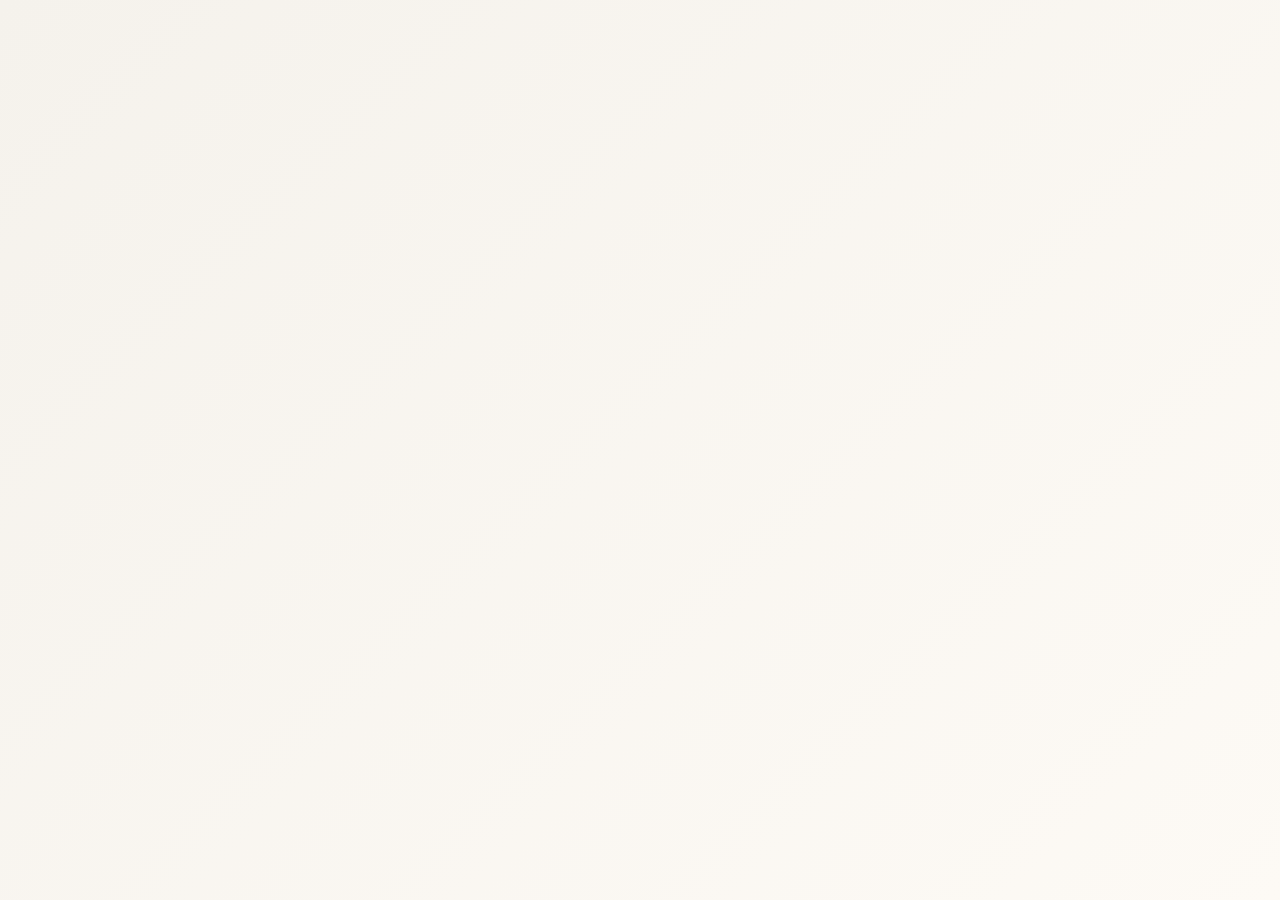
<file: contacto.html>
<!DOCTYPE html>
<html lang="es">
<head>
    <meta charset="UTF-8">
    <meta name="viewport" content="width=device-width, initial-scale=1.0">
    <title>Contacto - Yoscafé</title>
    <link rel="stylesheet" href="contacto.css">
</head>
<body>

    <div class="container">
        <header>
            <h1>Hablemos de Café</h1>
            <p>¿Tienes alguna pregunta, sugerencia o simplemente quieres saludar?</p>
        </header>

        <section class="contact-info">
            <h2>Nuestros Datos</h2>
            <p><strong>Email:</strong> <a href="mailto:info@yoscafe.com">info@yoscafe.com</a></p>
            <p><strong>Teléfono:</strong> <a href="tel:+573101234567">+57 310 123 4567</a></p>
            <p><strong>Dirección:</strong> Calle 123 #45-67, Bogotá, Colombia</p>
        </section>

        <section class="form-section">
            <h2>Envíanos un Mensaje</h2>
            <form id="contactForm" action="https://formspree.io/f/mnnvjery" method="POST">
                <div class="form-group">
                    <label for="name">Nombre:</label>
                    <input type="text" id="name" name="name" placeholder="Tu nombre completo" required>
                </div>

                <div class="form-group">
                    <label for="email">Email:</label>
                    <input type="email" id="email" name="_replyto" placeholder="tu.email@ejemplo.com" required>
                </div>

                <div class="form-group">
                    <label for="message">Mensaje:</label>
                    <textarea id="message" name="message" rows="5" placeholder="Cuéntanos tu consulta..." required></textarea>
                </div>

                <button type="submit">Enviar Mensaje</button>

                <div id="formMessage" class="form-message"></div>
            </form>
            </section>
    </div>

    <script src="contacto.js"></script>
</body>
</html>
</file>
<file: contacto.css>
@import url('https://fonts.googleapis.com/css2?family=Merriweather:wght@300;400;700&family=Open+Sans:wght@300;400;600;700&display=swap');

:root {
    --primary-brown: #6b3e0f; 
    --secondary-brown: #8a5a2b; 
    --cream-light: #fdfaf5; 
    --off-white: #f5f2ec; 
    --accent-blue-green: #5a8a86; 
    --text-dark: #333333;
    --text-light: #fdfdfd;
    --border-subtle: rgba(0, 0, 0, 0.08);
    --shadow-soft: rgba(0, 0, 0, 0.1);
    --shadow-medium: rgba(0, 0, 0, 0.2);
    --shadow-strong: rgba(0, 0, 0, 0.35);
    --button-gradient-start: #8d6b46; 
    --button-gradient-end: #6b3e0f;
}

* {
    box-sizing: border-box;
    margin: 0;
    padding: 0;
}

body {
    font-family: 'Open Sans', sans-serif;
    color: var(--primary-brown);
    display: flex;
    justify-content: center;
    align-items: center;
    min-height: 100vh;
    padding: 20px;
    background: linear-gradient(135deg, var(--off-white) 0%, var(--cream-light) 100%);
    animation: none;
    overflow: auto;
}

.container {
    background: var(--cream-light);
    border: 1px solid var(--border-subtle);
    border-radius: 12px;
    max-width: 500px;
    width: 100%;
    padding: 30px 40px; 
    box-shadow: 0 10px 25px var(--shadow-medium);
    text-align: center;
    transition: transform 0.3s ease, box-shadow 0.3s ease;
    opacity: 0;
    transform: translateY(20px);
    animation: fadeInSlideUp 0.8s ease-out forwards 0.2s;
}

@keyframes fadeInSlideUp {
    to {
        opacity: 1;
        transform: translateY(0);
    }
}

.container:hover {
    transform: translateY(-5px);
    box-shadow: 0 15px 35px var(--shadow-strong);
}

header h1 {
    margin: 0 0 8px; 
    font-size: 2.8rem;
    font-weight: 700;
    color: var(--primary-brown);
    letter-spacing: 0.5px;
    line-height: 1.2;
    font-family: 'Merriweather', serif;
    text-shadow: 1px 1px 2px rgba(0, 0, 0, 0.1);
}

header p {
    margin: 0 0 25px; 
    font-size: 1.05rem;
    font-style: italic;
    color: var(--secondary-brown);
    opacity: 0.9;
}

.contact-info {
    margin-bottom: 25px; 
    padding-bottom: 15px; 
    border-bottom: 1px dashed var(--border-subtle);
}

.contact-info h2 {
    font-size: 1.6rem;
    margin-bottom: 10px; 
    color: var(--primary-brown);
    position: relative;
    display: inline-block;
    padding-bottom: 4px; 
    font-family: 'Merriweather', serif;
}

.contact-info h2::after {
    content: '';
    position: absolute;
    left: 50%;
    transform: translateX(-50%);
    bottom: 0;
    width: 50px;
    height: 2px;
    background-color: var(--accent-blue-green);
    border-radius: 1px;
}

.contact-info p {
    margin: 4px 0; 
    font-size: 1rem;
    line-height: 1.6;
    color: var(--text-dark);
}

.contact-info a {
    color: var(--primary-brown);
    text-decoration: none;
    font-weight: 600;
    transition: color 0.3s ease, transform 0.2s ease;
    display: inline-block;
}

.contact-info a:hover {
    color: var(--accent-blue-green);
    transform: translateY(-2px);
}

.form-section h2 {
    font-size: 1.6rem;
    margin-bottom: 15px; 
    color: var(--primary-brown);
    position: relative;
    display: inline-block;
    padding-bottom: 4px; 
    font-family: 'Merriweather', serif;
}

.form-section h2::after {
    content: '';
    position: absolute;
    left: 50%;
    transform: translateX(-50%);
    bottom: 0;
    width: 50px;
    height: 2px;
    background-color: var(--accent-blue-green);
    border-radius: 1px;
}

form {
    display: flex;
    flex-direction: column;
    gap: 15px;
    text-align: left;
}


.form-group {
    display: flex;
    flex-direction: column;
    gap: 4px; 
}

label {
    font-weight: 600;
    font-size: 0.95rem;
    color: var(--text-dark);
}

input[type="text"],
input[type="email"],
textarea {
    padding: 10px 15px; 
    border: 1px solid var(--border-subtle);
    border-radius: 8px;
    font-size: 1rem;
    transition: border-color 0.3s ease, box-shadow 0.3s ease, background-color 0.3s ease;
    resize: vertical;
    background-color: var(--off-white);
    color: var(--text-dark);
    font-family: 'Open Sans', sans-serif;
}

input[type="text"]::placeholder,
input[type="email"]::placeholder,
textarea::placeholder {
    color: #999;
    opacity: 0.8;
}

input[type="text"]:focus,
input[type="email"]:focus,
textarea:focus {
    border-color: var(--accent-blue-green);
    outline: none;
    box-shadow: 0 0 0 3px rgba(90, 138, 134, 0.3);
    background-color: #ffffff;
}

button {
    background: linear-gradient(45deg, var(--button-gradient-start), var(--button-gradient-end));
    color: var(--text-light);
    font-size: 1.1rem; 
    font-weight: 700;
    padding: 12px 20px; 
    border: none;
    border-radius: 10px;
    cursor: pointer;
    box-shadow: 0 6px 12px var(--shadow-soft);
    transition: background 0.3s ease, transform 0.2s ease, box-shadow 0.3s ease;
    letter-spacing: 0.5px; 
    font-family: 'Open Sans', sans-serif;
}

button:hover {
    background: linear-gradient(45deg, var(--button-gradient-end), var(--button-gradient-start));
    transform: translateY(-2px);
    box-shadow: 0 8px 15px var(--shadow-medium);
}

button:active {
    transform: translateY(0);
    box-shadow: 0 3px 6px var(--shadow-soft);
}

.form-message {
    margin-top: 10px; 
    font-weight: 600;
    font-size: 0.9rem; 
    text-align: center;
    padding: 8px 12px; 
    border-radius: 6px;
}

.form-message.success {
    background-color: rgba(144, 238, 144, 0.2);
    color: #28a745;
    border: 1px solid #28a745;
}

.form-message.error {
    background-color: rgba(255, 99, 71, 0.2);
    color: #dc3545;
    border: 1px solid #dc3545;
}

@media (max-width: 600px) {
    .container {
        
        padding: 25px 20px; 
    }

    header h1 {
        font-size: 2.1rem; 
    }

    header p {
        margin-bottom: 15px; 
    }

    .contact-info h2,
    .form-section h2 {
        font-size: 1.3rem;
    }

    .contact-info p,
    .contact-info a,
    label {
        font-size: 0.85rem; 
    }

    input[type="text"],
    input[type="email"],
    textarea {
        padding: 8px 10px; 
        font-size: 0.85rem;
    }

    form {
        gap: 12px; 
    }

    .form-group {
        gap: 3px; 
    }

    button {
        font-size: 0.95rem;
        padding: 10px; 
    }

    .form-message {
        font-size: 0.85rem; 
        padding: 6px 10px;
    }
}
</file>
